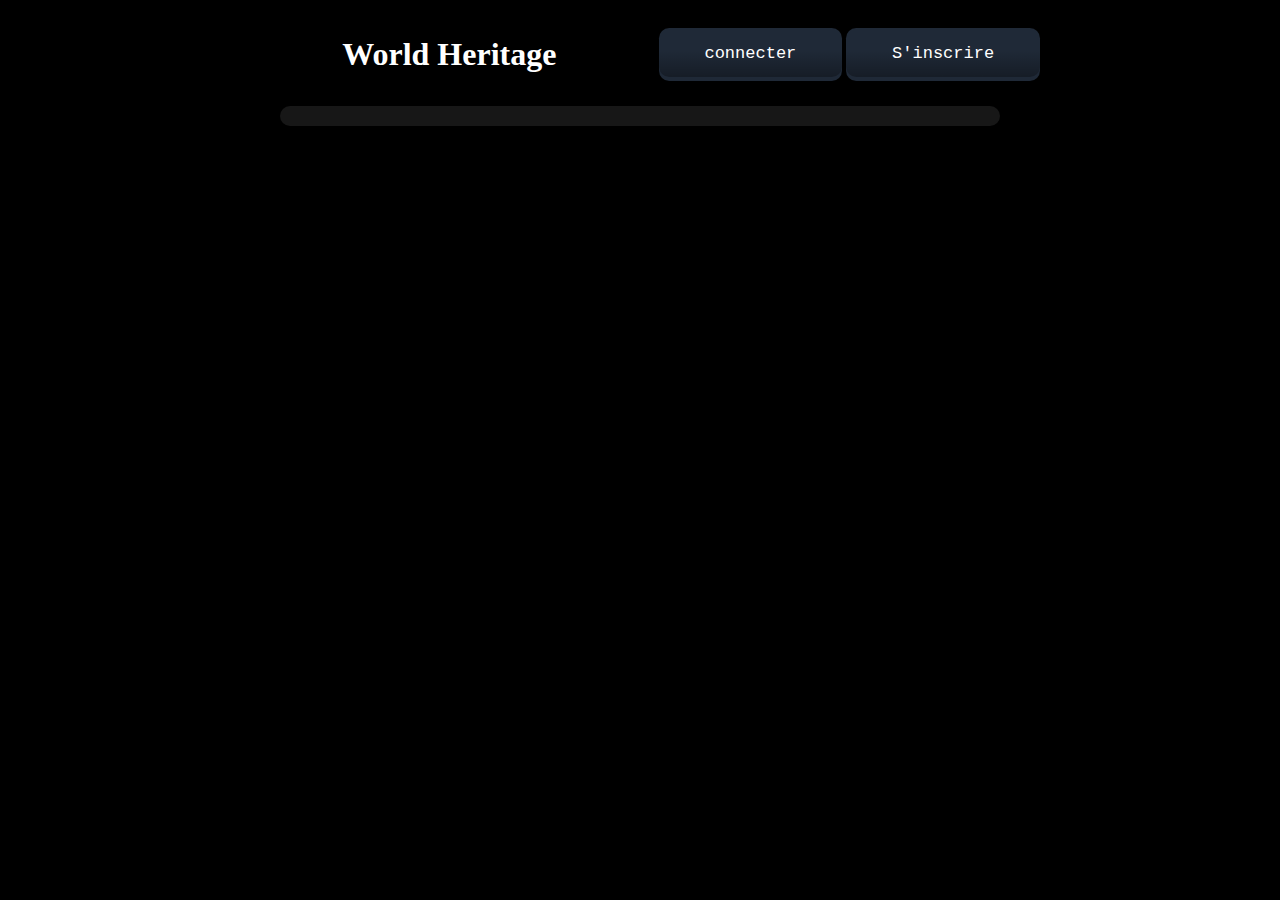
<file: client/index.html>
<!DOCTYPE html>
<html lang="en">

<head>
    <meta charset="UTF-8">
    <meta name="viewport" content="width=device-width, initial-scale=1.0">
    <title>Connexion et Création de Compte</title>
    <link rel="stylesheet" href="stylesheets/index.css">
    <script type="text/javascript" src="javascripts/helpers/jquery-1.10.2.min.js"></script>
    <script type="text/javascript" src="javascripts/controllers/ctrl_connexion.js"></script>
    <script type="text/javascript" src="javascripts/controllers/ctrl_create.js"></script>
    <script type="text/javascript" src="javascripts/controllers/ctrl_afficher.js"></script>

</head>

<body class="b">

    <div class="container">
        <h1 class="h1">World Heritage</h1>
        <div class="buttons">

            <div class="buttons">

                <button onclick="window.location.href = 'Connexion.html';">
                    <span class="transition"></span>
                    <span class="gradient"></span>
                    <span class="label">connecter</span>
                </button>
                </button>

                <button onclick="window.location.href = 'Login.html';">
                    <span class="transition"></span>
                    <span class="gradient"></span>
                    <span class="label">S'inscrire</span>
                </button>
                </button>
            </div>

        </div>
    </div>
        <div class="text-holder" id="monumentInfo">
        </div>
   
</body>

</html>
</file>
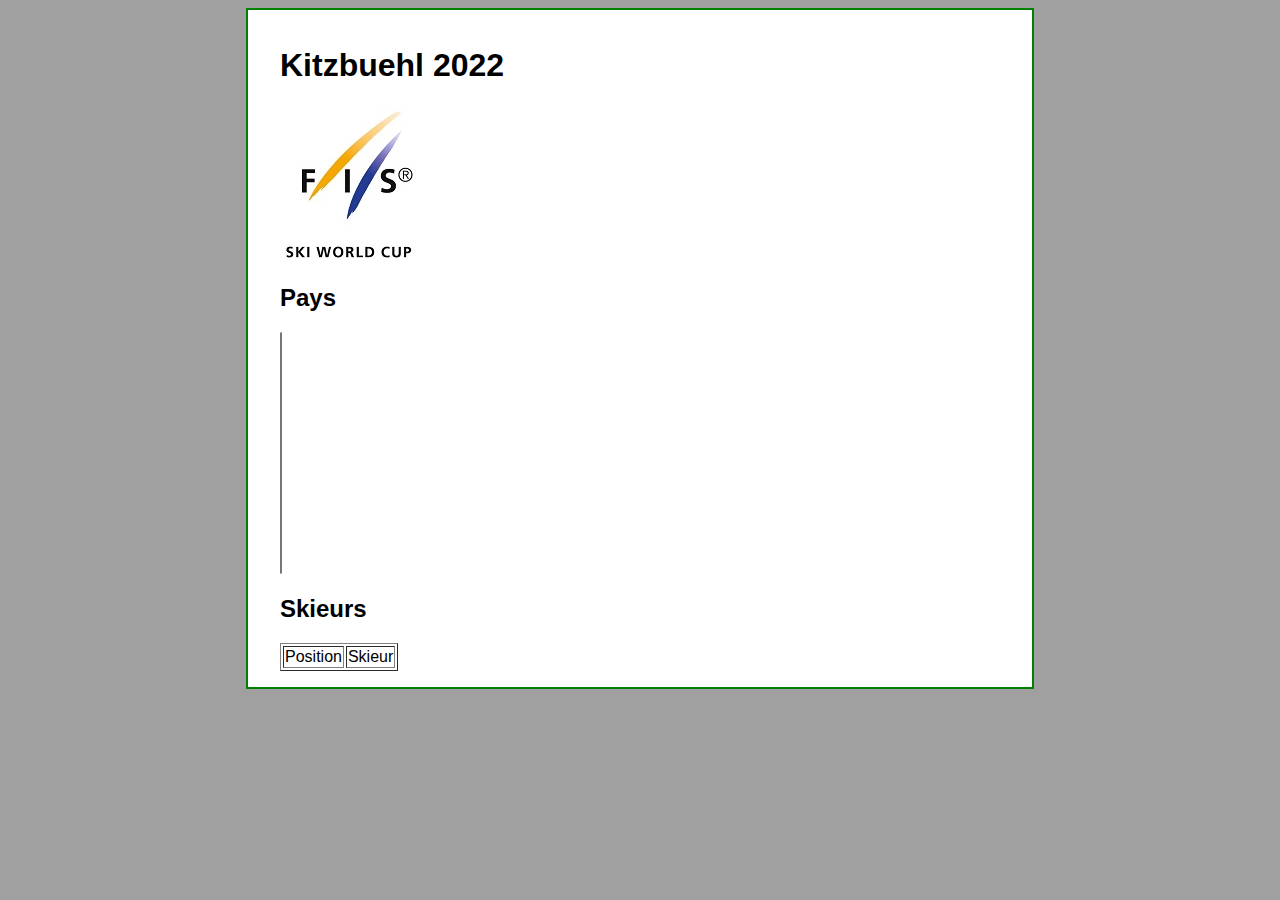
<file: exercices/exercice10/client/index.html>
<!doctype html>
<html lang="fr">
  <head>
    <title>Exercice 9 - debuggage</title>
    <meta charset="UTF-8">
    <link rel="stylesheet" type="text/css" href="stylesheets/main.css" />
    <script type="text/javascript" src="javascripts/helpers/jquery-1.10.2.min.js"></script>
    <script type="text/javascript" src="javascripts/controllers/indexCtrl.js"></script>

  </head>
  <body>
    <div id="conteneur">
      <h1>Kitzbuehl 2022</h1>
      <img src="images/logo.jpg" alt="FIS-Logo">

      <h2>Pays</h2>
      <select name="pays" id="cmbPays" size="15" style="column-count:3"></select>

      <h2>Skieurs</h2>
      <table border= "1">
        <thead>
          <tr>
            <td>Position</td>
            <td>Skieur</td>
          </tr>
        </thead>
        <tbody id="tableContent"></tbody>
      </table>
    </div>
  </body>
</html>
</file>
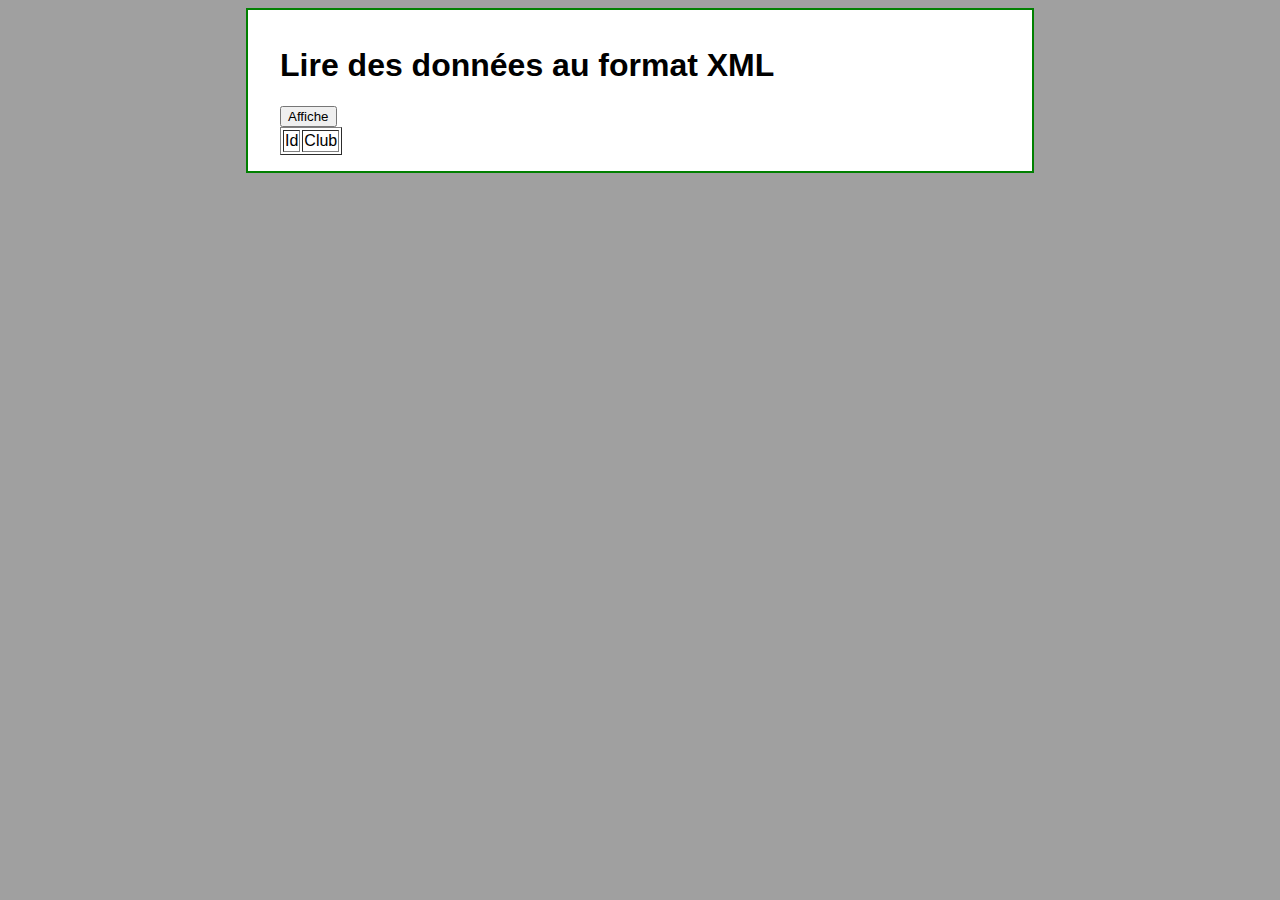
<file: exercices/exercice4/client/index.html>
<!doctype html>
<html lang="fr">
  <head>
    <title>Lecture d'un service</title>
    <meta charset="UTF-8"/>
    <link rel="stylesheet" type="text/css" href="stylesheets/main.css" />
    <script type="text/javascript" src="javascripts/helpers/jquery-1.10.2.min.js"></script>
    <script type="text/javascript" src="javascripts/controllers/indexCtrl.js"></script>
  </head>
  <body>
    <div id="conteneur">
      <h1>Lire des données au format XML</h1>
      <button type="button" id="displayTeams" >Affiche</button>
      <table border= "1">
        <thead>
          <tr>
            <td>Id</td>
            <td>Club</td>
          </tr>
        </thead>
        <tbody id="tableContent"/>
      </table>
    </div>
  </body>
</html>
</file>
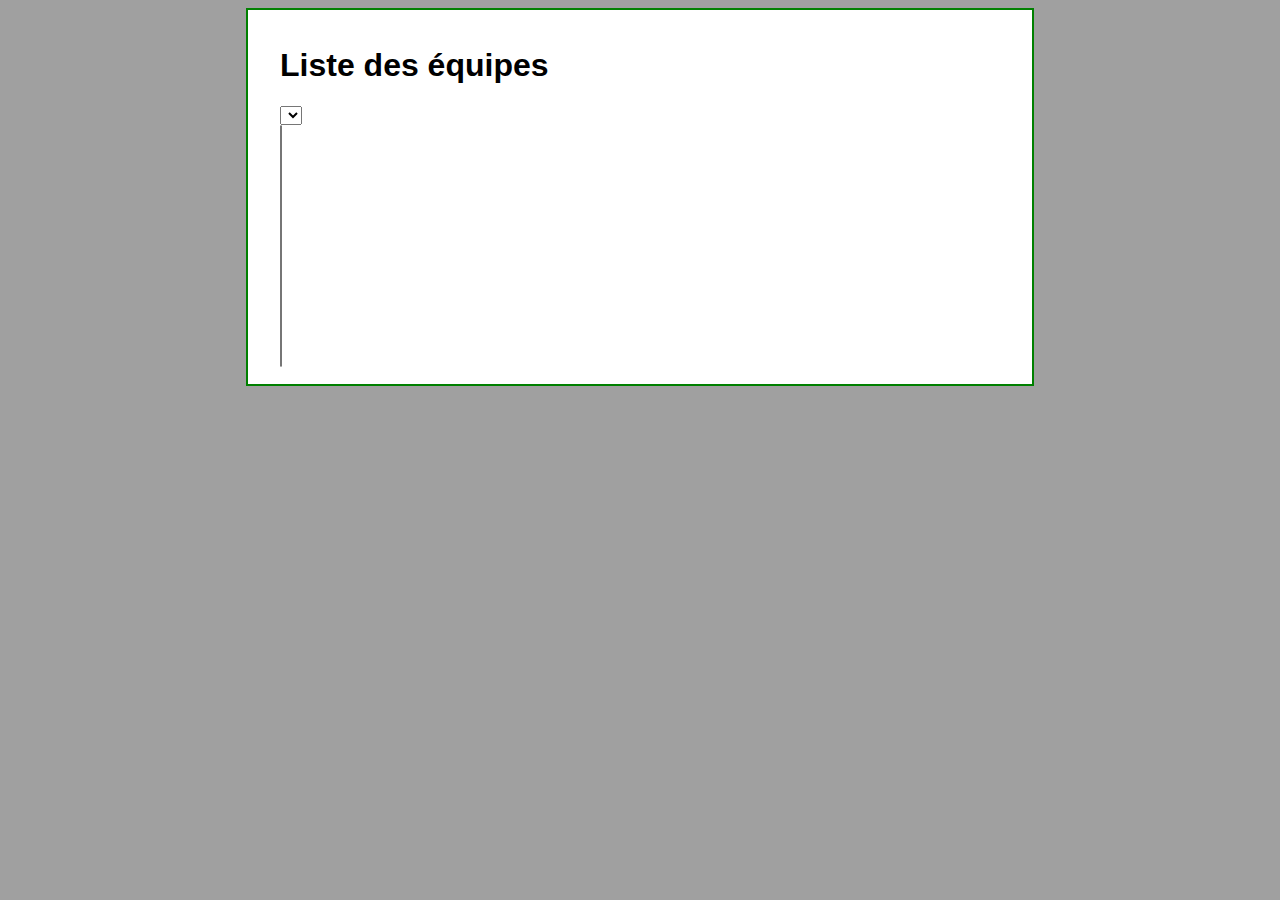
<file: exercices/exercice5/client/index.html>
<!doctype html>
<html lang="fr">
  <head>
    <title>Liste des équipes</title>
    <meta charset="UTF-8">
    <link rel="stylesheet" type="text/css" href="stylesheets/main.css" />
    <script type="text/javascript" src="javascripts/helpers/jquery-1.10.2.min.js"></script>
    <script type="text/javascript" src="javascripts/controllers/indexCtrl.js"></script>
  </head>
  <body>
    <div id="conteneur">
      <h1>Liste des équipes</h1>
      <select id="cmbEquipes" size="1"></select>
      <br>
      <select id="cmbJoueurs" size="15"></select>
    </div>
  </body>
</html>
</file>
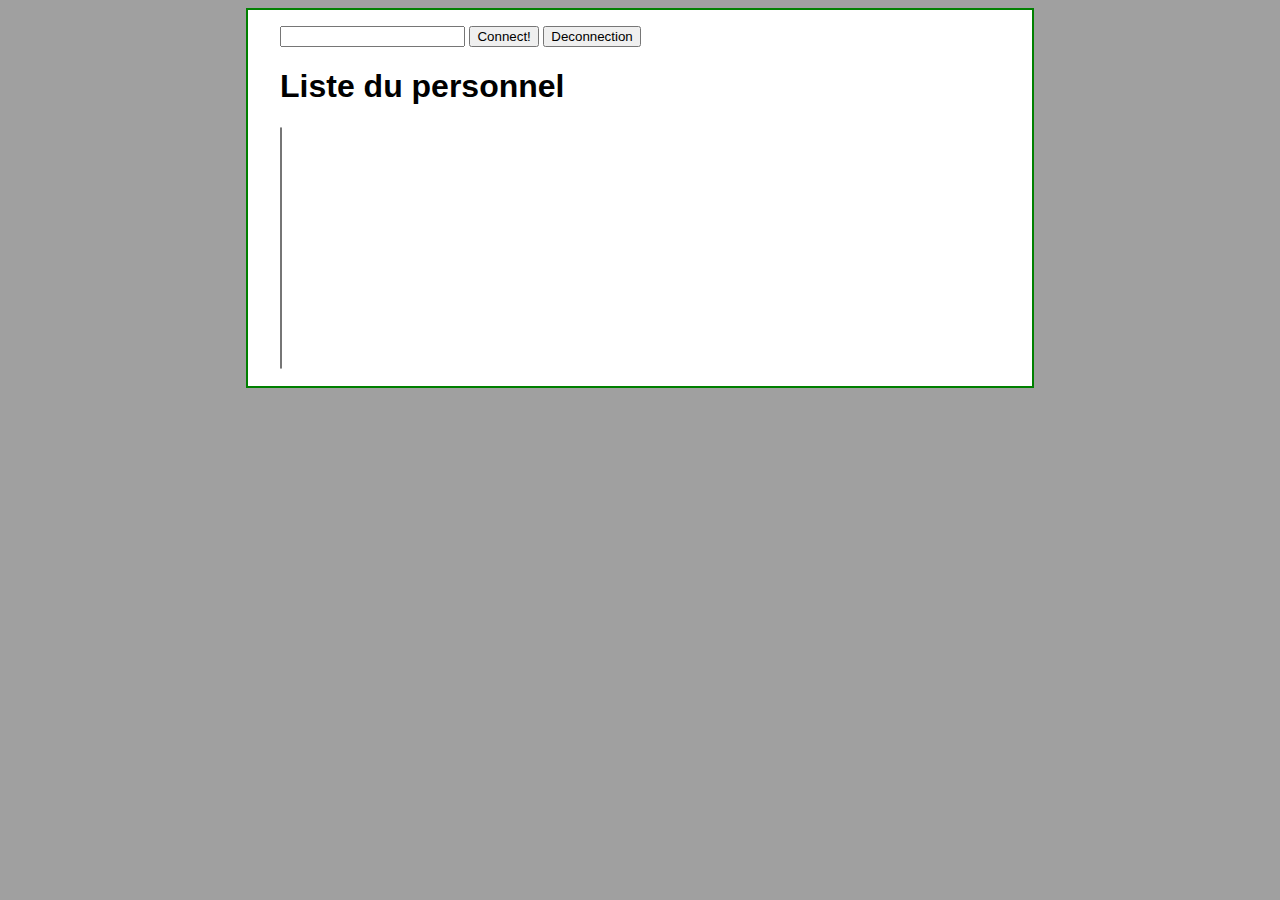
<file: exercices/exercice9/client/index.html>
<!DOCTYPE HTML>
<html>
  <head>
    <meta charset="utf-8"/>
    <title>Exercice 6 - login et session</title>
    <link rel="stylesheet" type="text/css" href="stylesheets/main.css" />
    <script type="text/javascript" src="javascripts/helpers/jquery-1.10.2.min.js"></script>
    <script type="text/javascript" src="javascripts/controllers/indexCtrl.js"></script>
  </head>
  <body>
    <div id="conteneur">
      <div id="form"> 
        <input type="password" name="txtLogin" id="txtLogin"/>
        <button id="connect">Connect!</button>
        <label for="txtLogin"/>
        <button id="disconnect">Deconnection</button>
      </div> 
      <h1>Liste du personnel</h1>
      <select id="cmbPersonnel" size="15"/>
      <br/>
    </div>
  </body>
</html>
</file>
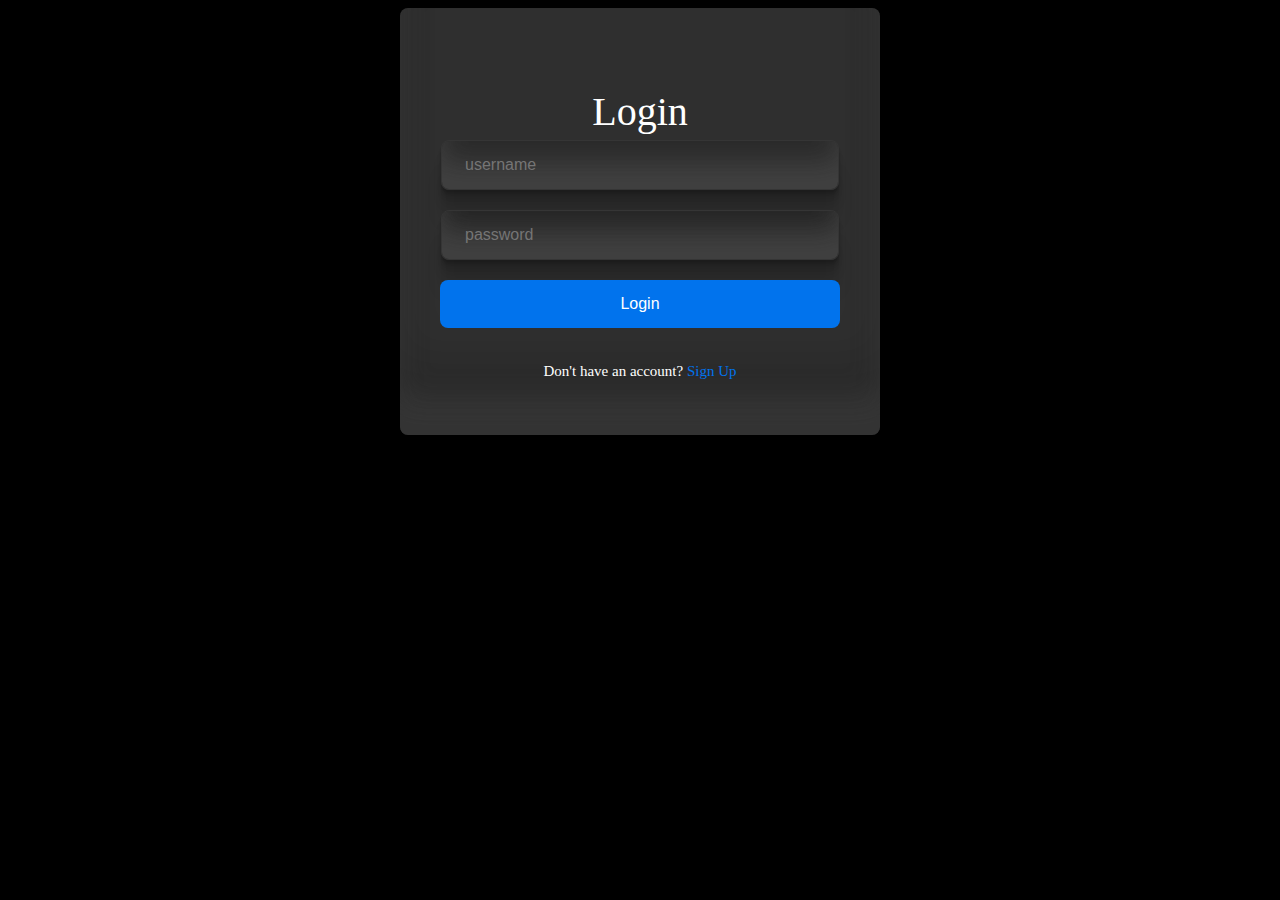
<file: client/Connexion.html>
<!DOCTYPE html>
<html lang="en">

<head>
    <meta charset="UTF-8">
    <meta name="viewport" content="width=device-width, initial-scale=1.0">
    <title>Connexion et Création de Compte</title>
    <link rel="stylesheet" href="stylesheets/connexion.css">
    <script type="text/javascript" src="javascripts/helpers/jquery-1.10.2.min.js"></script>
    <script type="text/javascript" src="javascripts/controllers/ctrl_connexion.js"></script>

</head>

<body class="containers">



    <div class="login-container">
        <form class="login-form">
          <p class="heading">Login</p>
          <div class="input-group">
            <input
              required=""
              placeholder="username"
              id="username"
              type="text"
            />
          </div>
          <div class="input-group">
            <input
              required=""
              placeholder="password"
              name="password"
              id="password"
              type="password"
            />
          </div>
          <button type="submit" id="btnConexion">Login</button>
          <div class="bottom-text">
            <p>Don't have an account? <a href="Login.html">Sign Up</a></p>
          </div>
        </form>
      </div>
      
</body>

</html>
</file>
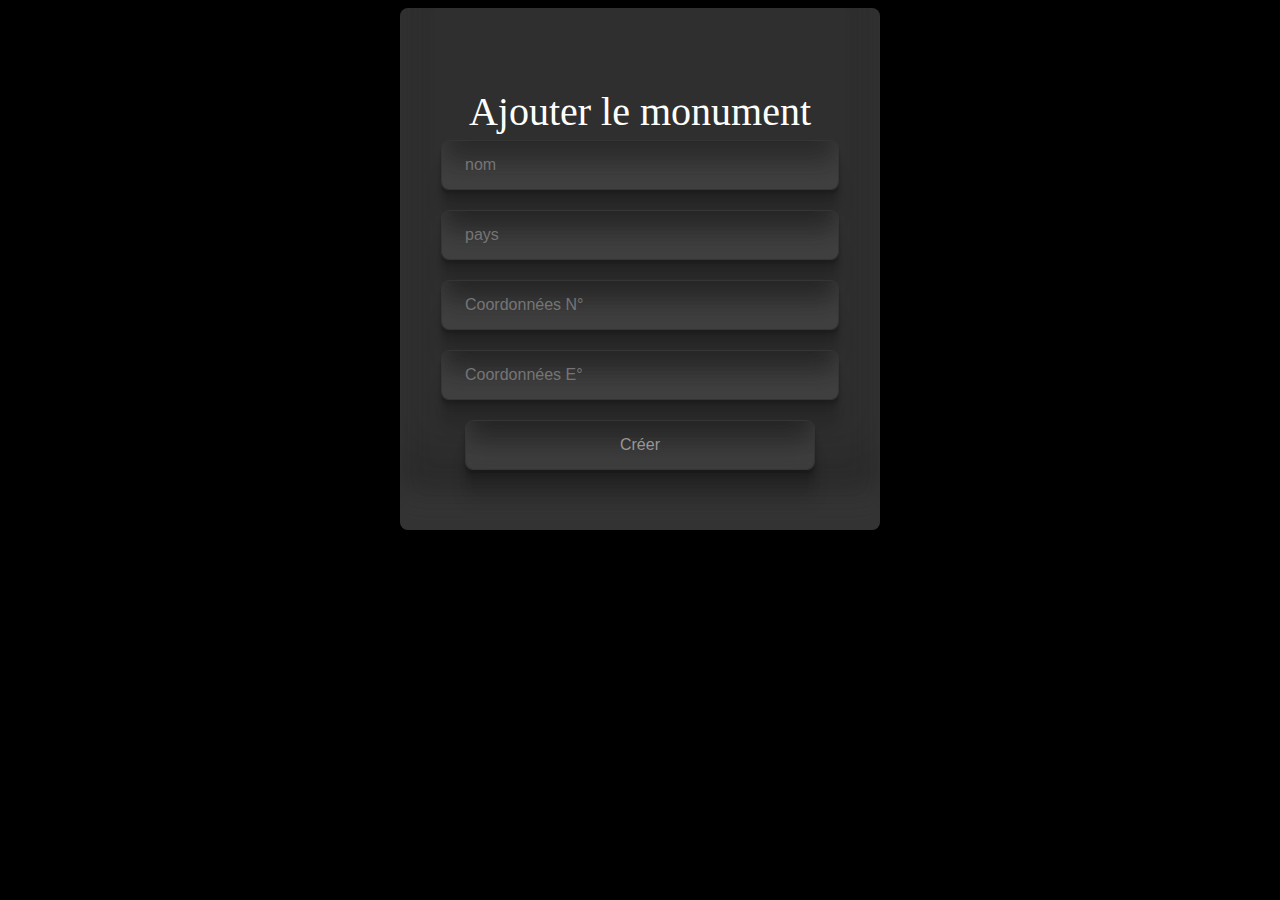
<file: client/CreateMonument.html>
<!DOCTYPE html>
<html lang="en">

<head>
    <meta charset="UTF-8">
    <meta name="viewport" content="width=device-width, initial-scale=1.0">
    <title>Connexion et Création de Compte</title>
    <link rel="stylesheet" href="stylesheets/connexion.css">
    <script type="text/javascript" src="javascripts/helpers/jquery-1.10.2.min.js"></script>
    <script type="text/javascript" src="javascripts/controllers/ctrl_add.js"></script>

</head>

<body class="containers">

    <div class="login-container">
        <form class="login-form">
            <p class="heading">Ajouter le monument</p>
            <div class="input-group">
                <input required="" placeholder="nom" id="name" type="text" />
            </div>
            <div class="input-group">
                <input required="" placeholder="pays" id="pays" type="text" />
            </div>
            <div class="input-group">
                <input required="" placeholder="Coordonnées N°" id="CoordonneX" type="text" />
            </div>
            <div class="input-group">
                <input required="" placeholder="Coordonnées E°" id="CoordonneY" type="text" />
            </div>
          
            <div class="input-group">
                <input type="submit" value="Créer" id="btnCreer">

            </div>
    </div>






</body>

</html>
</file>
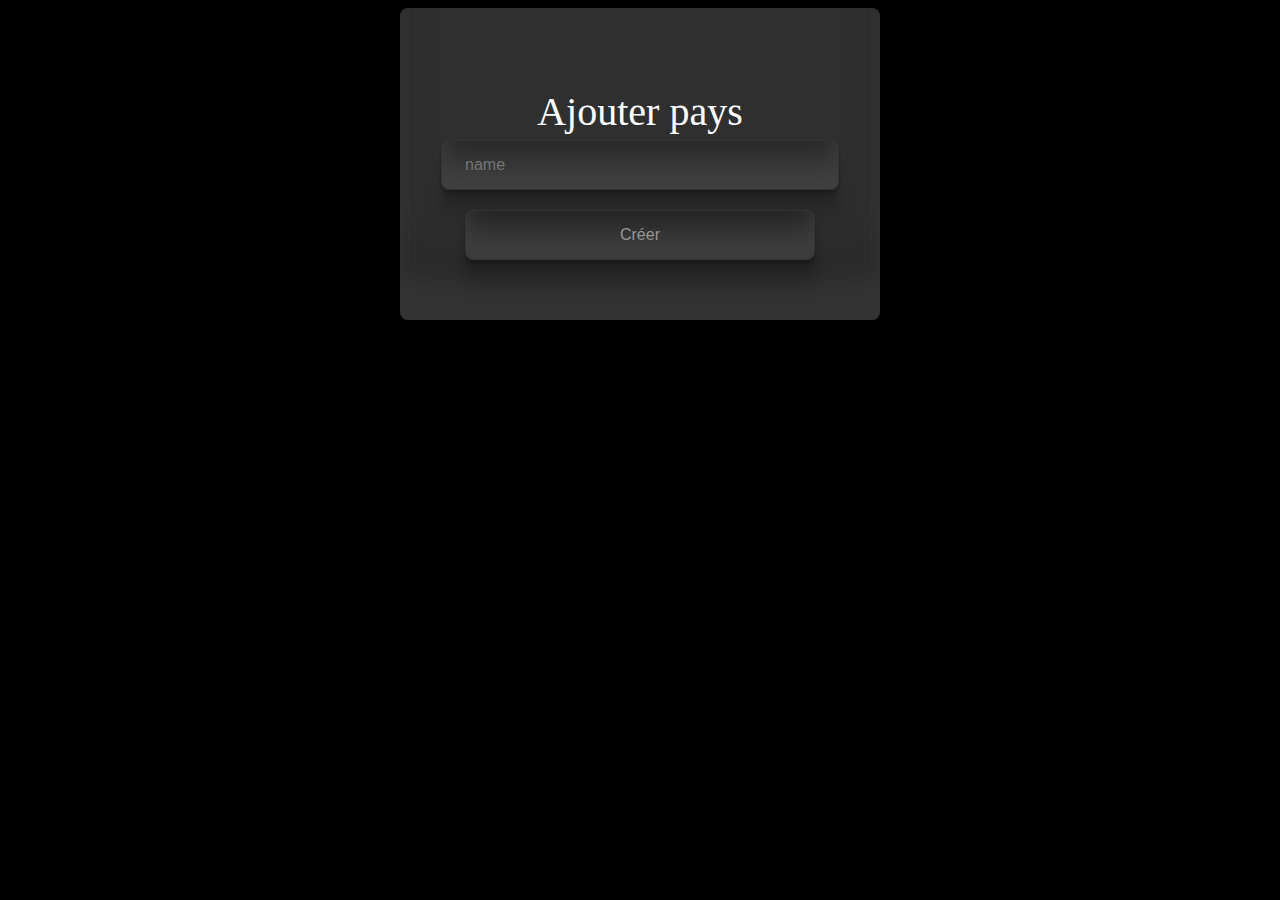
<file: client/CreatePays.html>
<!DOCTYPE html>
<html lang="en">

<head>
    <meta charset="UTF-8">
    <meta name="viewport" content="width=device-width, initial-scale=1.0">
    <title>Connexion et Création de Compte</title>
    <link rel="stylesheet" href="stylesheets/connexion.css">
    <script type="text/javascript" src="javascripts/helpers/jquery-1.10.2.min.js"></script>
    <script type="text/javascript" src="javascripts/controllers/ctrl_pays.js"></script>

</head>

<body>


    </form>


</body>

<body class="containers">

    <div class="login-container">
        <form class="login-form">
            <p class="heading">Ajouter pays</p>
            <div class="input-group">
                <input required="" placeholder="name" id="name" type="text" />
            </div>
            <div class="input-group" >
                <input type="submit" value="Créer" id="btnCreer">

            </div>

    </div>







</html>
</file>
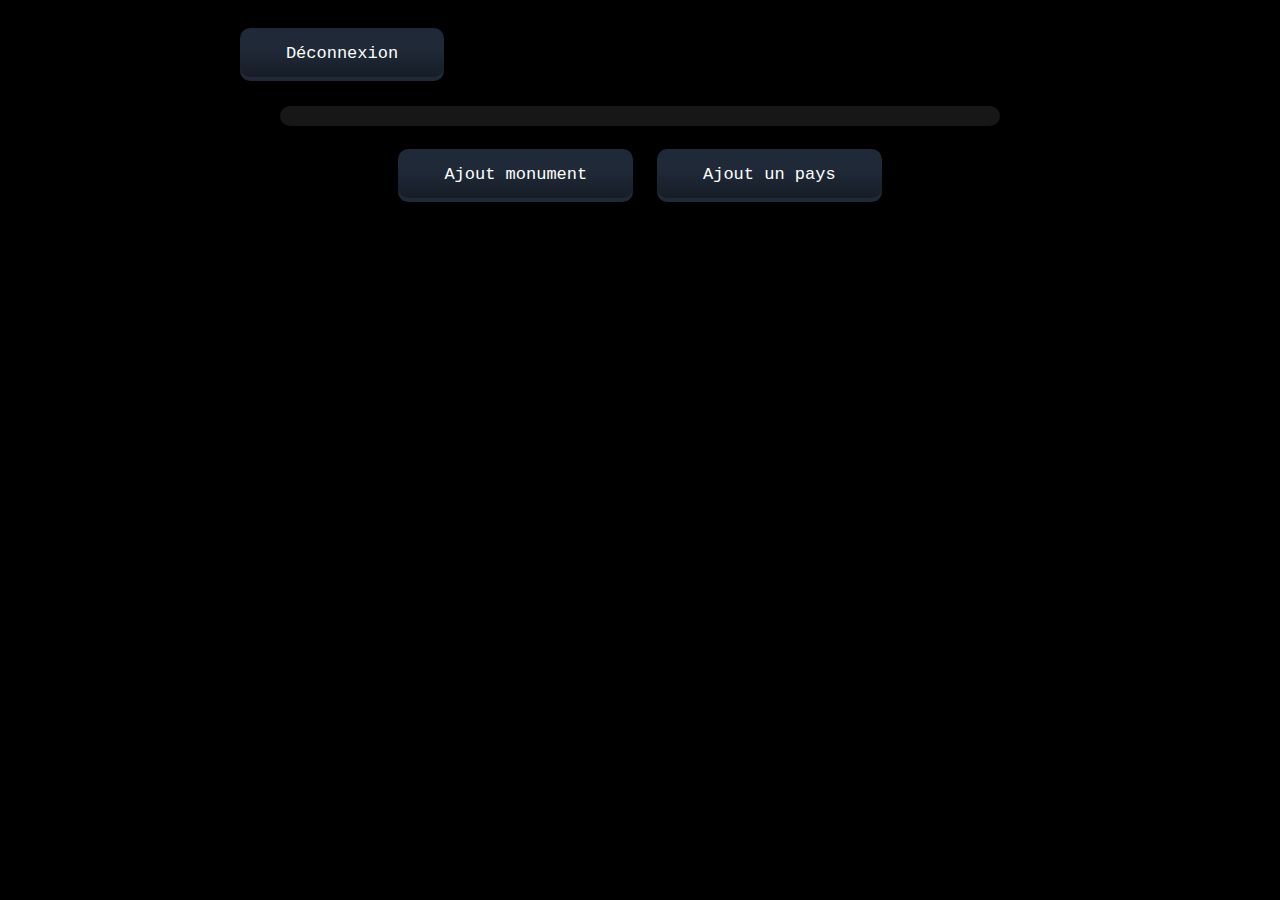
<file: client/indexLogin.html>
<!DOCTYPE html>
<html lang="en">

<head>
    <meta charset="UTF-8">
    <meta name="viewport" content="width=device-width, initial-scale=1.0">
    <title>Connexion et Création de Compte</title>
    <link rel="stylesheet" href="stylesheets/index.css">
    <script type="text/javascript" src="javascripts/helpers/jquery-1.10.2.min.js"></script>
    <script type="text/javascript" src="javascripts/controllers/ctrl_disconnect.js"></script>
    <script type="text/javascript" src="javascripts/controllers/ctrl_afficher.js"></script>


</head>


<body class="b">



    <div class="container">
        <div class="buttons">
            <button onclick="window.location.href = 'index.html';">
                <span class="transition"></span>
                <span class="gradient"></span>
                <span class="label">Déconnexion</span>
            </button>
        </div>
    </div>
    <div class="text-holder" id="monumentInfo"></div>
    <br>
    <div class="buttons2">


        <button onclick="window.location.href = 'CreateMonument.html';">
            <span class="transition"></span>
            <span class="gradient"></span>
            <span class="label">Ajout monument</span>
        </button>
        <button onclick="window.location.href = 'CreatePays.html';">
            <span class="transition"></span>
            <span class="gradient"></span>
            <span class="label">Ajout un pays</span>
        </button>
    </div>
    </div>

</body>

</html>
</file>
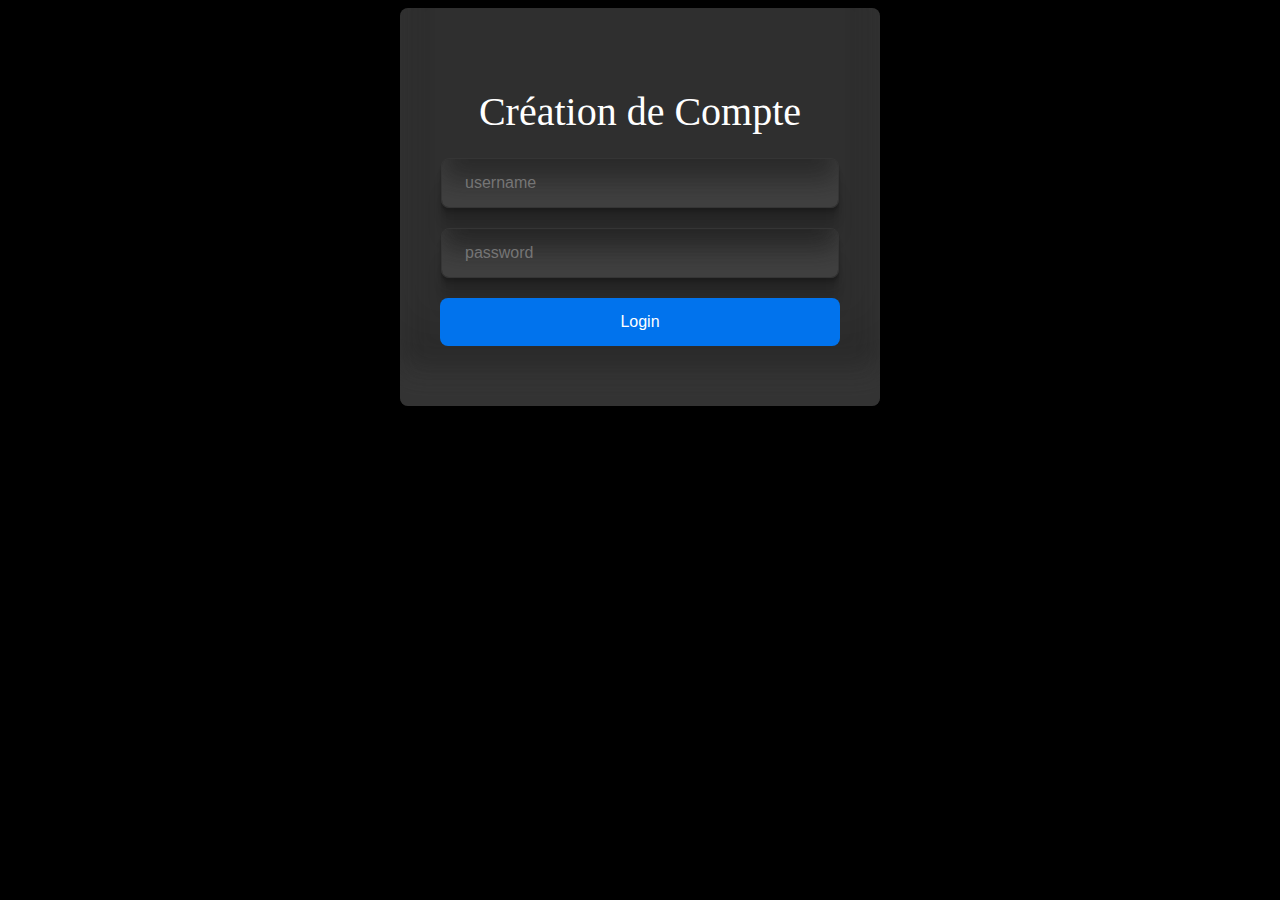
<file: client/Login.html>
<!DOCTYPE html>
<html lang="en">

<head>
    <meta charset="UTF-8">
    <meta name="viewport" content="width=device-width, initial-scale=1.0">
    <title>Connexion et Création de Compte</title>
    <link rel="stylesheet" href="stylesheets/connexion.css">
    <script type="text/javascript" src="javascripts/helpers/jquery-1.10.2.min.js"></script>
    <script type="text/javascript" src="javascripts/controllers/ctrl_create.js"></script>

</head>

<body  class="containers">
  


    <div class="login-container">
        <form class="login-form">
          <p class="heading">Création de Compte</p>
          <br>
          <div class="input-group">
            <input
              required=""
              placeholder="username"
              id="new_username"
              type="text"
            />
          </div>

          <div class="input-group">
            <input
              required=""
              placeholder="password"
              name="password"
              id="new_password"
              type="password"
            />
          </div>
          <button type="submit" id="btnCreer">Login</button>
          <div class="bottom-text">
          </div>
        </form>
      </div>
</body>

</html>
</file>
<file: client/stylesheets/index.css>
button {
    font-family: ui-monospace, SFMono-Regular, Menlo, Monaco, Consolas,
        "Liberation Mono", "Courier New", monospace;
    font-size: 17px;
    padding: 1em 2.7em;
    font-weight: 500;
    background: #1f2937;
    color: white;
    border: none;
    position: relative;
    overflow: hidden;
    border-radius: 0.6em;
    cursor: pointer;


}
.buttons2 {
    text-align: center; /* Centre les éléments enfants horizontalement */
}

.buttons2 button {
    margin: 0 10px; /* Ajoute une marge entre les boutons */
    display: inline-block; /* Assure que les boutons respectent la marge automatique */
}

.gradient {
    position: absolute;
    width: 100%;
    height: 100%;
    left: 0;
    top: 0;
    border-radius: 0.6em;
    margin-top: -0.25em;
    background-image: linear-gradient(rgba(0, 0, 0, 0),
            rgba(0, 0, 0, 0),
            rgba(0, 0, 0, 0.3));
}

.label {
    position: relative;
    top: -1px;
}

.transition {
    transition-timing-function: cubic-bezier(0, 0, 0.2, 1);
    transition-duration: 500ms;
    background-color: rgba(16, 185, 129, 0.6);
    border-radius: 9999px;
    width: 0;
    height: 0;
    position: absolute;
    left: 50%;
    top: 50%;
    transform: translate(-50%, -50%);
}

button:hover .transition {
    width: 14em;
    height: 14em;
}

button:active {
    transform: scale(0.97);
}


.b {
    background-color: black;
}

.container {
    display: flex;
    justify-content: space-between;
    align-items: center;
    padding: 20px;
    max-width: 800px;
    margin: 0 auto;
    text-align: center; /* Aligner le texte au centre horizontalement */
}

.h1 {
    color: white;
    margin: 0;
    flex-grow: 1; /* Permet au titre de prendre tout l'espace disponible */
}




.text-holder {
    color: white;
    background-color: #171717;
    border: none;
    border-radius: 10px;
    padding: 10px;
    margin: 5px auto;
    font-family: Arial, sans-serif;
    font-size: 14px;
    max-width: 700px;
}

/* Styles conditionnels en fonction de la classe ajoutée dynamiquement */
.text-holder.long-text {
    font-size: 12px; /* Ajuster la taille de la police pour les contenus longs */
}

.text-holder.short-text {
    font-size: 16px; /* Ajuster la taille de la police pour les contenus courts */
}
</file>
<file: exercices/exercice10/client/stylesheets/main.css>
/**  {
  margin:0px;
  padding:0px;
  border:0px;
}*/

body {
  background-color: #A0A0A0;
  text-align:center;
}

#conteneur {
  background-color: white;
  width: 45em;
  height: auto;
  margin: auto; /* pour centrer le conteneur */
  text-align: left;
  border: 2px solid green;
  padding: 1em 2em;
  font-family: Verdana, Arial, serif;
}
</file>
<file: exercices/exercice4/client/stylesheets/main.css>
/**  {
  margin:0px;
  padding:0px;
  border:0px;
}*/

body {
  background-color: #A0A0A0;
  text-align:center;
}

#conteneur {
  background-color: white;
  width: 45em;
  height: auto;
  margin: auto; /* pour centrer le conteneur */
  text-align: left;
  border: 2px solid green;
  padding: 1em 2em;
  font-family: Verdana, Arial, serif;
}
</file>
<file: exercices/exercice5/client/stylesheets/main.css>
/**  {
  margin:0px;
  padding:0px;
  border:0px;
}*/

body {
  background-color: #A0A0A0;
  text-align:center;
}

#conteneur {
  background-color: white;
  width: 45em;
  height: auto;
  margin: auto; /* pour centrer le conteneur */
  text-align: left;
  border: 2px solid green;
  padding: 1em 2em;
  font-family: Verdana, Arial, serif;
}
</file>
<file: exercices/exercice9/client/stylesheets/main.css>
/**  {
  margin:0px;
  padding:0px;
  border:0px;
}*/

body {
  background-color: #A0A0A0;
  text-align:center;
}

#conteneur {
  background-color: white;
  width: 45em;
  height: auto;
  margin: auto; /* pour centrer le conteneur */
  text-align: left;
  border: 2px solid green;
  padding: 1em 2em;
  font-family: Verdana, Arial, serif;
}
</file>
<file: client/stylesheets/connexion.css>
.login-container {
    background-color: #2f2f2f;
    border-radius: 8px;
    box-shadow: rgb(31 31 31 / 17%) 0px -23px 25px 0px inset,
      rgb(108 108 108 / 23%) 0px -36px 30px 0px inset,
      rgba(0, 0, 0, 0.1) 0px -79px 40px 0px inset, rgba(0, 0, 0, 0.06) 0px 2px 1px,
      rgba(0, 0, 0, 0.09) 0px 4px 2px, rgba(0, 0, 0, 0.09) 0px 8px 4px,
      rgba(0, 0, 0, 0.09) 0px 16px 8px, rgba(0, 0, 0, 0.09) 0px 32px 16px;
    padding: 40px;
    max-width: 400px;
    width: 100%;
    text-align: center;
    margin: 0 auto;
  }
  
  .login-form {
    display: flex;
    flex-direction: column;
  }
  
  .heading {
    color: #ffffff;
    font-weight: 500;
    font-size: 40px;
    margin-bottom: 5px;
  }
  
  .paragraph {
    color: #ffffff;
    font-weight: 400;
    font-size: 15px;
    margin-bottom: 15px;
  }
  
  .input-group {
    margin-bottom: 20px;
  }
  
  .input-group input {
    max-width: 350px;

    background: none;
    border: 1px solid #353535;
    padding: 15px 23px;
    font-size: 16px;
    border-radius: 8px;
    color: #979797;
    width: 100%;
    box-shadow: rgb(136 136 136 / 17%) 0px -23px 25px 0px inset,
      rgb(81 81 81 / 23%) 0px -36px 30px 0px inset,
      rgba(0, 0, 0, 0.1) 0px -79px 40px 0px inset, rgba(0, 0, 0, 0.06) 0px 2px 1px,
      rgba(0, 0, 0, 0.09) 0px 4px 2px, rgba(0, 0, 0, 0.09) 0px 8px 4px,
      rgba(0, 0, 0, 0.09) 0px 16px 8px, rgba(0, 0, 0, 0.09) 0px 32px 16px;
  }
  
  .input-group input:focus {
    border-color: #0173ed;
    outline: none;
  }
  
  button {
    padding: 15px;
    border: none;
    border-radius: 8px;
    background-color: #0173ed;
    color: #ffffff;
    font-size: 16px;
    font-weight: 500;
    cursor: pointer;
    transition: background-color 0.3s ease;
  }
  
  button:hover {
    background-color: #0173ed;
  }
  
  .bottom-text {
    display: flex;
    flex-direction: column;
    align-items: center;
    margin-top: 20px;
    color: #ffffff;
    font-size: 15px;
    font-weight: 400;
  }
  
  .bottom-text a {
    color: #0173ed;
    text-decoration: none;
    transition: color 0.3s ease;
  }
  
  .bottom-text a:hover {
    color: #3f95f2;
  }
  .containers {
    background-color: black;
  }
  .heading-text{
    color: #ffffff;
    font-weight: 500;
    font-size: 20px;
    margin-bottom: 5px;
  }
</file>
